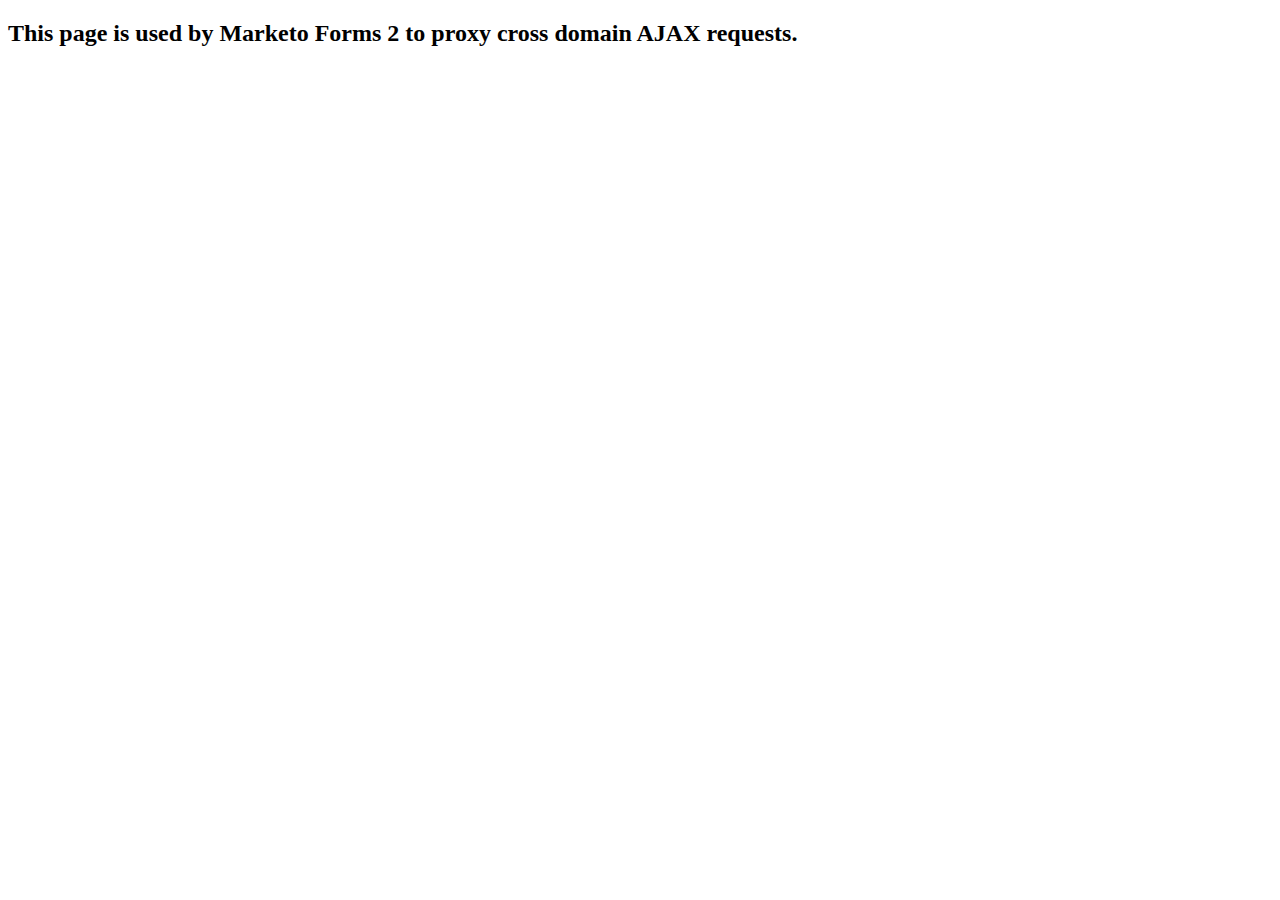
<file: HERE HD Live Map _ Autonomous Driving System _ Platform _ HERE/XDFrame.html>
<!DOCTYPE html>
<!-- saved from url=(0056)https://website.webforms-here.com/index.php/form/XDFrame -->
<html style=""><head><meta http-equiv="Content-Type" content="text/html; charset=UTF-8">
    <title>Marketo Forms 2 Cross Domain request proxy frame</title>
    <script src="./forms2.min.js.download"></script>
    <script>
      (function (){
        var $ = MktoForms2.$;
        if(!window.parent || window.parent == window){
          return;
        }
        $(window).on("message", function (e){
          var origin = e.originalEvent.origin;
          var message = e.originalEvent.data;
          try{
            message = $.parseJSON(message);  
          }catch(ex){
            return;  //our messages are always JSON
          }
          if(message && message.mktoRequest && message.mktoRequest.ajaxParams){
            var p = message.mktoRequest.ajaxParams;
            var params = { type:"POST", dataType:"json", url:p.url, data:p.data, crossDomain:false, jsonp:false };
            params.success = function (data){
              window.parent.postMessage(JSON.stringify({
                mktoResponse:{
                  "for":message.mktoRequest.id,
                  error:false,
                  data:data
                }
              }), origin);
            }
            params.error = function (error, code, errMessage){
              var e = error.responseJSON || errMessage;
              window.parent.postMessage(JSON.stringify({
                mktoResponse:{
                  "for":message.mktoRequest.id,
                  error:true,
                  data:e
                }
              }), origin)
            }
            $.ajax(params);
          }
        });
        window.parent.postMessage(JSON.stringify({mktoReady:true}), "*");
      })()
    </script>
  </head>
  <body>
    <h2>This page is used by Marketo Forms 2 to proxy cross domain AJAX requests.</h2>
  
</body></html>
</file>
